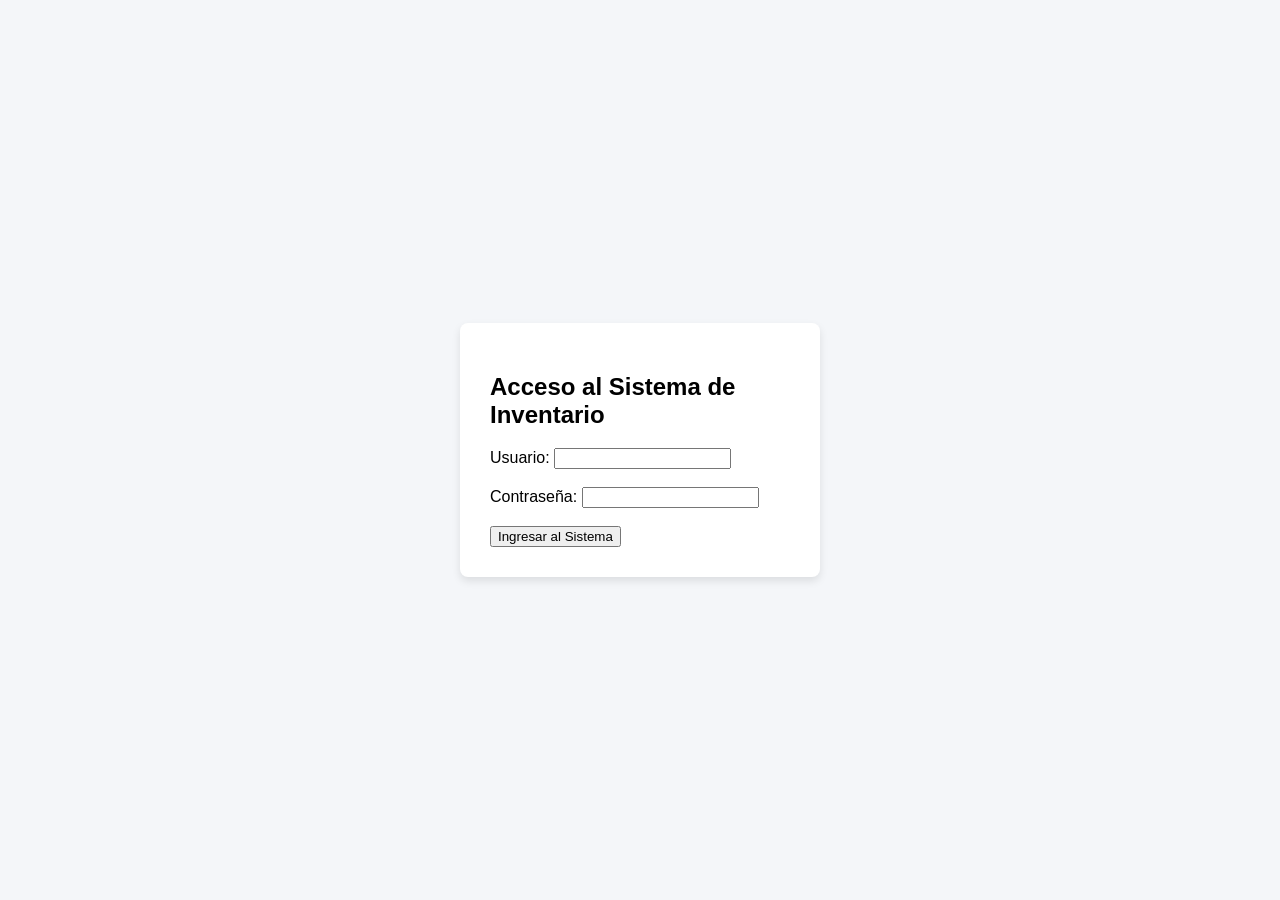
<file: index.html>
<!DOCTYPE html>
<html lang="en">
<head>
    <meta charset="UTF-8">
    <meta name="viewport" content="width=device-width, initial-scale=1.0">
    <title>sistema de inventario - Marco David Amaya Portillo</title>
    <link rel="stylesheet" href="style.css">
</head> 
<body>
   <div class="login-container">
        <h2>Acceso al Sistema de Inventario</h2>
    <form action="#" method="POST">
        <label for="usuario">Usuario:</label>
        <input type="text" id="usuario" name="usuario" required>
        <br><br>
        <label for="password">Contraseña:</label>
        <input type="password" id="password" name="password" required>
        <br><br>
        <button type="submit">Ingresar al Sistema</button>
        </form>
    </div>
</body>
</html>
</file>
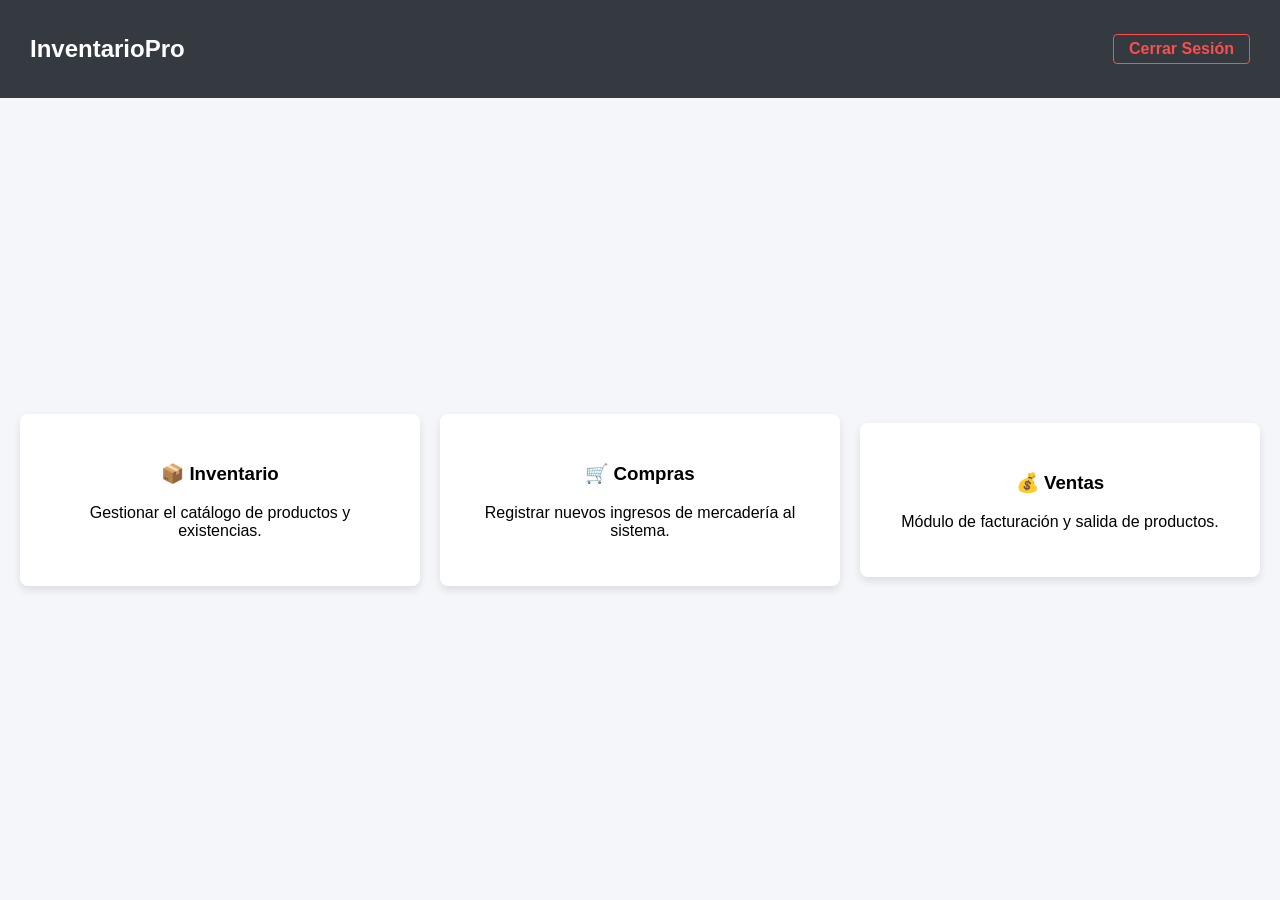
<file: dashboard.html>
<!DOCTYPE html>
<html lang="es">
<head>
<meta charset="UTF-8">
<title>Dashboard - Sistema de Inventario</title>
<link rel="stylesheet" href="style.css">
</head>
<body>
<!-- Barra de navegación superior (Navbar) -->
<nav class="navbar">
<h2>InventarioPro</h2>
<a href="index.html" class="btn-salir">Cerrar Sesión</a>
</nav>
<!-- Menú de módulos del sistema usando flexbox -->
<div class="dashboard-menu">
<div class="tarjeta-modulo">
<h3>📦 Inventario</h3>
<p>Gestionar el catálogo de productos y existencias.</p>
</div>
<div class="tarjeta-modulo">
<h3>🛒 Compras</h3>
<p>Registrar nuevos ingresos de mercadería al sistema.</p>
</div>
<div class="tarjeta-modulo">
<h3>💰 Ventas</h3>
<p>Módulo de facturación y salida de productos.</p>
</div>
</div>
</body>
</html>
</file>
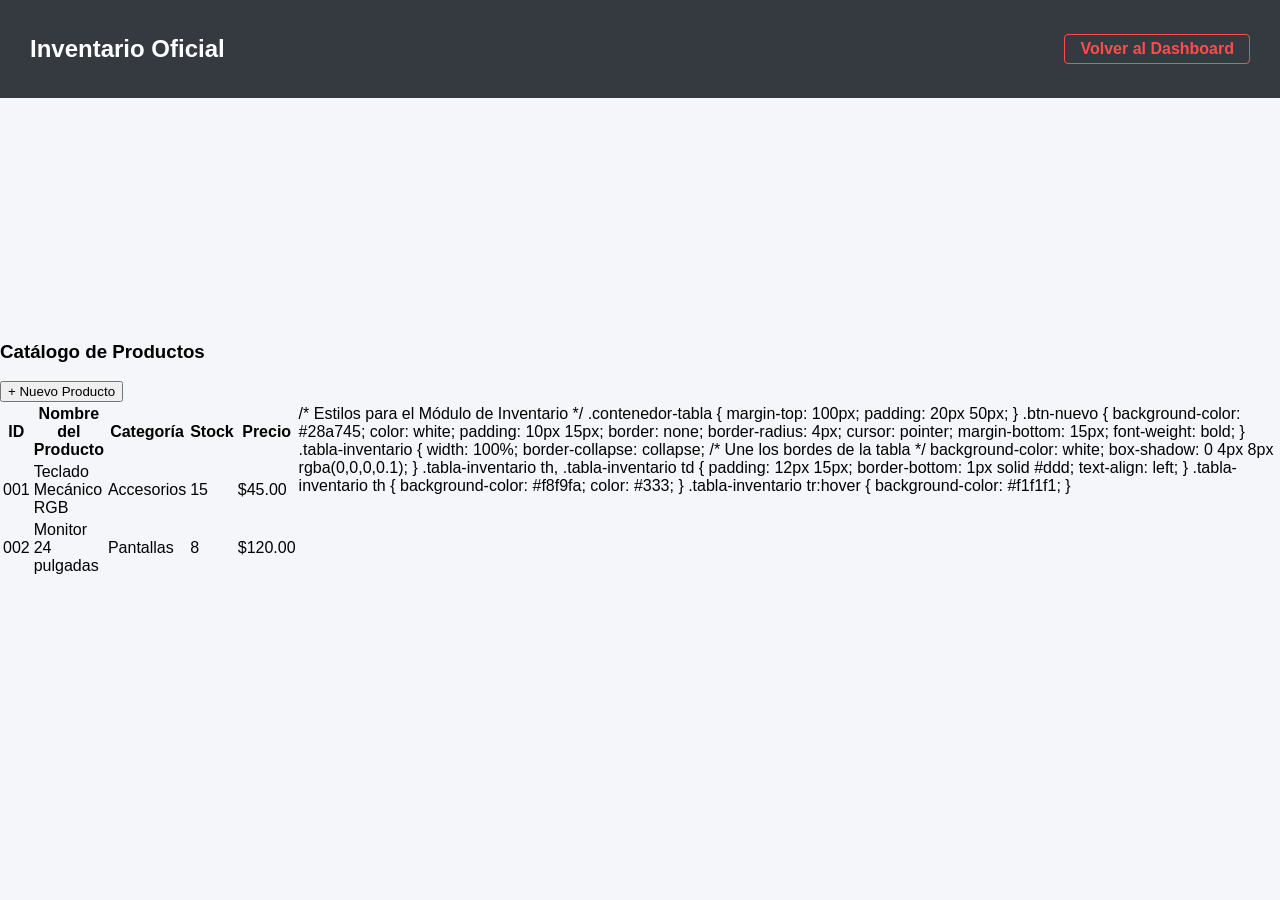
<file: guia6.html>
<!DOCTYPE html>
<html lang="es">
<head>
<meta charset="UTF-8">
<title>Inventario - Sistema</title>
<link rel="stylesheet" href="style.css">
</head>
<body>
<nav class="navbar">
<h2>Inventario Oficial</h2>
<a href="dashboard.html" class="btn-salir">Volver al Dashboard</a>
</nav>
<div class="contenedor-tabla">
<h3>Catálogo de Productos</h3>
<button class="btn-nuevo">+ Nuevo Producto</button>
<table class="tabla-inventario">
<thead>
<tr>
<th>ID</th>
<th>Nombre del Producto</th>
<th>Categoría</th>
<th>Stock</th>
<th>Precio</th>
</tr>
</thead>
<tbody>
<tr>
<td>001</td>
<td>Teclado Mecánico RGB</td>
<td>Accesorios</td>
<td>15</td>
<td>$45.00</td>
</tr>
<tr>
<td>002</td>
<td>Monitor 24 pulgadas</td>
<td>Pantallas</td>
<td>8</td>
<td>$120.00</td>
</tr>
</tbody>
</table>
</div>
</body>
</html>
/* Estilos para el Módulo de Inventario */
.contenedor-tabla {
margin-top: 100px;
padding: 20px 50px;
}
.btn-nuevo {
background-color: #28a745;
color: white;
padding: 10px 15px;
border: none;
border-radius: 4px;
cursor: pointer;
margin-bottom: 15px;
font-weight: bold;
}
.tabla-inventario {
width: 100%;
border-collapse: collapse; /* Une los bordes de la tabla */
background-color: white;
box-shadow: 0 4px 8px rgba(0,0,0,0.1);
}
.tabla-inventario th, .tabla-inventario td {
padding: 12px 15px;
border-bottom: 1px solid #ddd;
text-align: left;
}
.tabla-inventario th {
background-color: #f8f9fa;
color: #333;
}
.tabla-inventario tr:hover {
background-color: #f1f1f1;
}
</file>
<file: style.css>
/* Centrar el contenido en la pantalla */
body {
font-family: Arial, sans-serif;
background-color: #f4f6f9;
display: flex;
justify-content: center;
align-items: center;
height: 100vh;
margin: 0;
}
/* Estilo de la tarjeta blanca del formulario */
.login-container {
background-color: white;
padding: 30px;
border-radius: 8px;
box-shadow: 0 4px 8px rgba(0,0,0,0.1);
width: 300px;
}
<<<<<<< HEAD
=======

>>>>>>> b4a9e10bc1228ad21460235092d313ec433ad76a
/* Diseño de las cajas de texto */
input {
width: 100%;
padding: 10px;
margin-top: 5px;
border: 1px solid #ccc;
border-radius: 4px;
box-sizing: border-box;
}
<<<<<<< HEAD
=======

>>>>>>> b4a9e10bc1228ad21460235092d313ec433ad76a
/* Diseño del botón de ingreso */
button {
width: 100%;
padding: 10px;
background-color: #007bff;
color: white;
border: none;
border-radius: 4px;
cursor: pointer;
font-weight: bold;
margin-top: 15px;
}

button:hover {
background-color: #0056b3;
<<<<<<< HEAD
=======
}
/* =========================================
Estilos para el Dashboard Principal
========================================= */
/* Barra de navegación superior */
.navbar {
background-color: #343a40;
color: white;
padding: 15px 30px;
display: flex;
justify-content: space-between;
align-items: center;
width: 100%;
position: fixed; /* Mantiene la barra siempre arriba */
top: 0;
box-sizing: border-box;
}
.btn-salir {
color: #ff4d4d;
text-decoration: none;
font-weight: bold;
border: 1px solid #ff4d4d;
padding: 5px 15px;
border-radius: 4px;
}
.btn-salir:hover {
background-color: #ff4d4d;
color: white;
}
/* Contenedor de las tarjetas de módulos */
.dashboard-menu {
display: flex;
justify-content: space-around;
align-items: center;
margin-top: 100px; /* Evita que la navbar cubra el contenido */
padding: 20px;
gap: 20px;
}
/* Diseño individual de cada tarjeta */
.tarjeta-modulo {
background-color: white;
padding: 30px;
border-radius: 8px;
box-shadow: 0 4px 8px rgba(0,0,0,0.1);
width: 30%;
text-align: center;
cursor: pointer;
transition: transform 0.3s ease; /* Animación suave */
}
/* Efecto al pasar el mouse sobre la tarjeta */
.tarjeta-modulo:hover {
transform: translateY(-10px);
box-shadow: 0 8px 16px rgba(0,0,0,0.2);
>>>>>>> b4a9e10bc1228ad21460235092d313ec433ad76a
}
</file>
